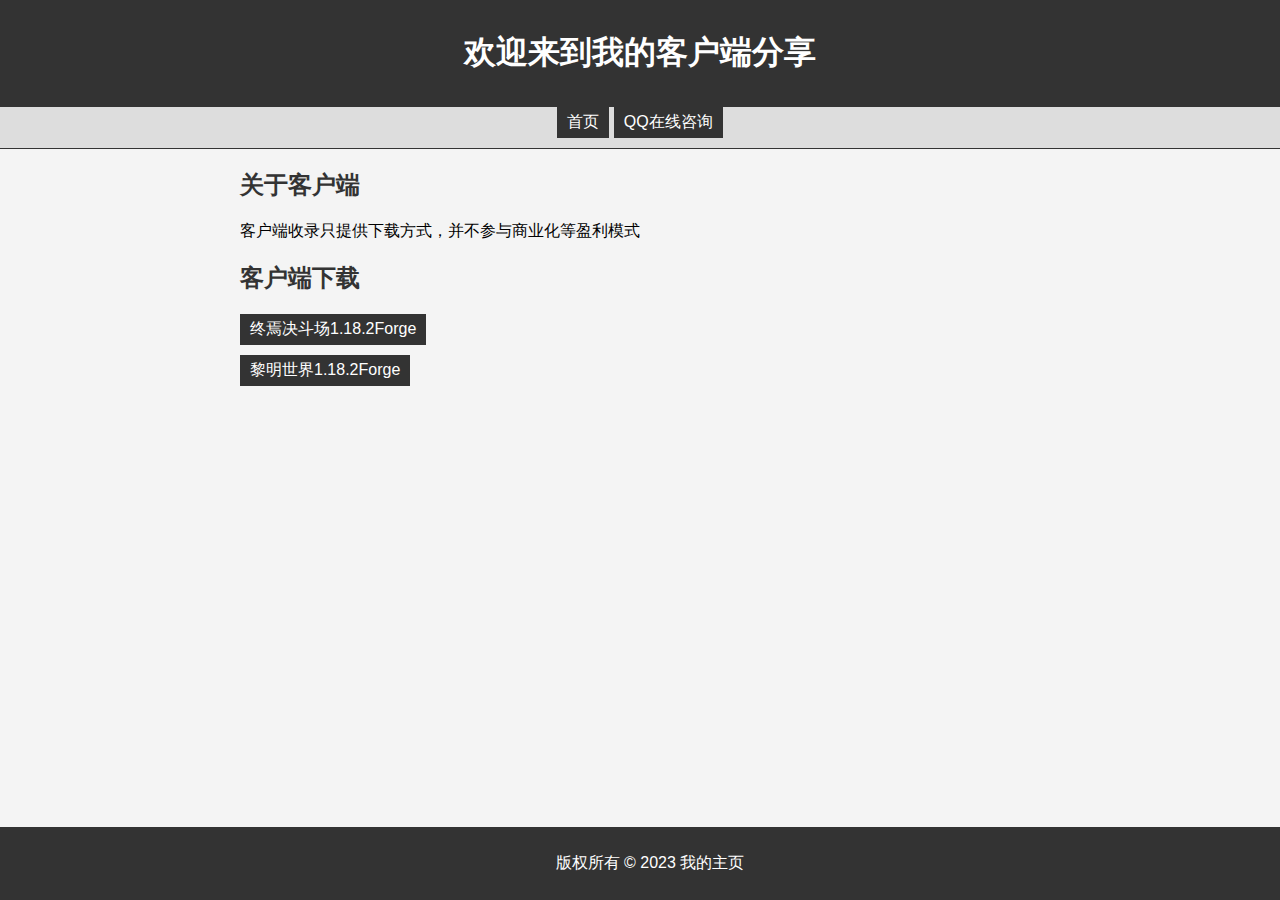
<file: index.html>
<!DOCTYPE html>
<html>
<head>
	<title>Zone_Sakura</title>
	<link rel="stylesheet" type="text/css" href="tt.css">
	<meta name="viewport" content="width=device-width, initial-scale=1">
</head>
<body>
	<header>
		<h1>欢迎来到我的客户端分享</h1>
		<link rel="shortcut icon" href="p.ico">
	</header>

	<nav>
		<ul>
			<li><a href="index.html">首页</a></li>
			<li><a href="tencent://message/?uin=2936935837&Site=Sambow&Menu=yes">QQ在线咨询</a></li>
		</ul>
	</nav>

	<main>
		<section>
			<h2>关于客户端</h2>
			<p>客户端收录只提供下载方式，并不参与商业化等盈利模式</p>
		</section>

		<section>
			<h2>客户端下载</h2>
			<ul>
				<li><a href="终焉决斗场.html">终焉决斗场1.18.2Forge</a></li>
				<li><a href="黎明世界.html">黎明世界1.18.2Forge</a></li>
			</ul>
		</section>
	</main>

	<footer>
		<p>版权所有 © 2023 我的主页</p>
	</footer>

</body>
</html>
</file>
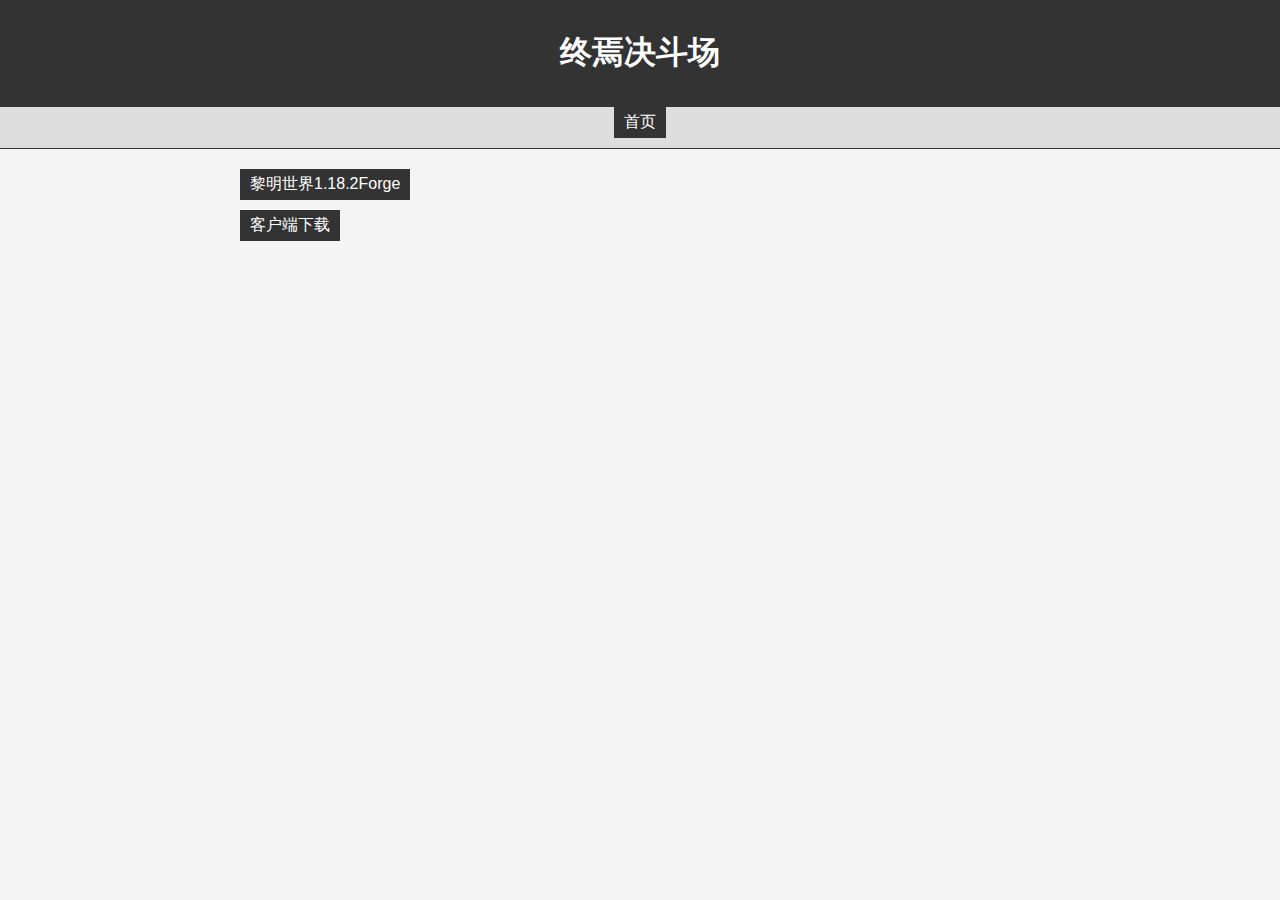
<file: 终焉决斗场.html>
<!DOCTYPE html>
<html>
<head>
	<title>Zone_Sakura</title>
	<link rel="stylesheet" type="text/css" href="tt.css">
</head>
<body>
	<header>
		<h1>终焉决斗场</h1>
		<link rel="shortcut icon" href="p.ico">
	</header>
    <nav>
		<ul>
			<li><a href="index.html">首页</a></li>
		</ul>
	</nav>
	<main>
		<section>
			<ul>
				<li><a>黎明世界1.18.2Forge</a></li>
                <li><a href="https://pan.xunlei.com/s/VNSdcqL6TL7yVgmzZbNC6i-_A1?pwd=qesy#">客户端下载</a></li>
			</ul>
		</section>
	</main>
</body>
</html>
</file>
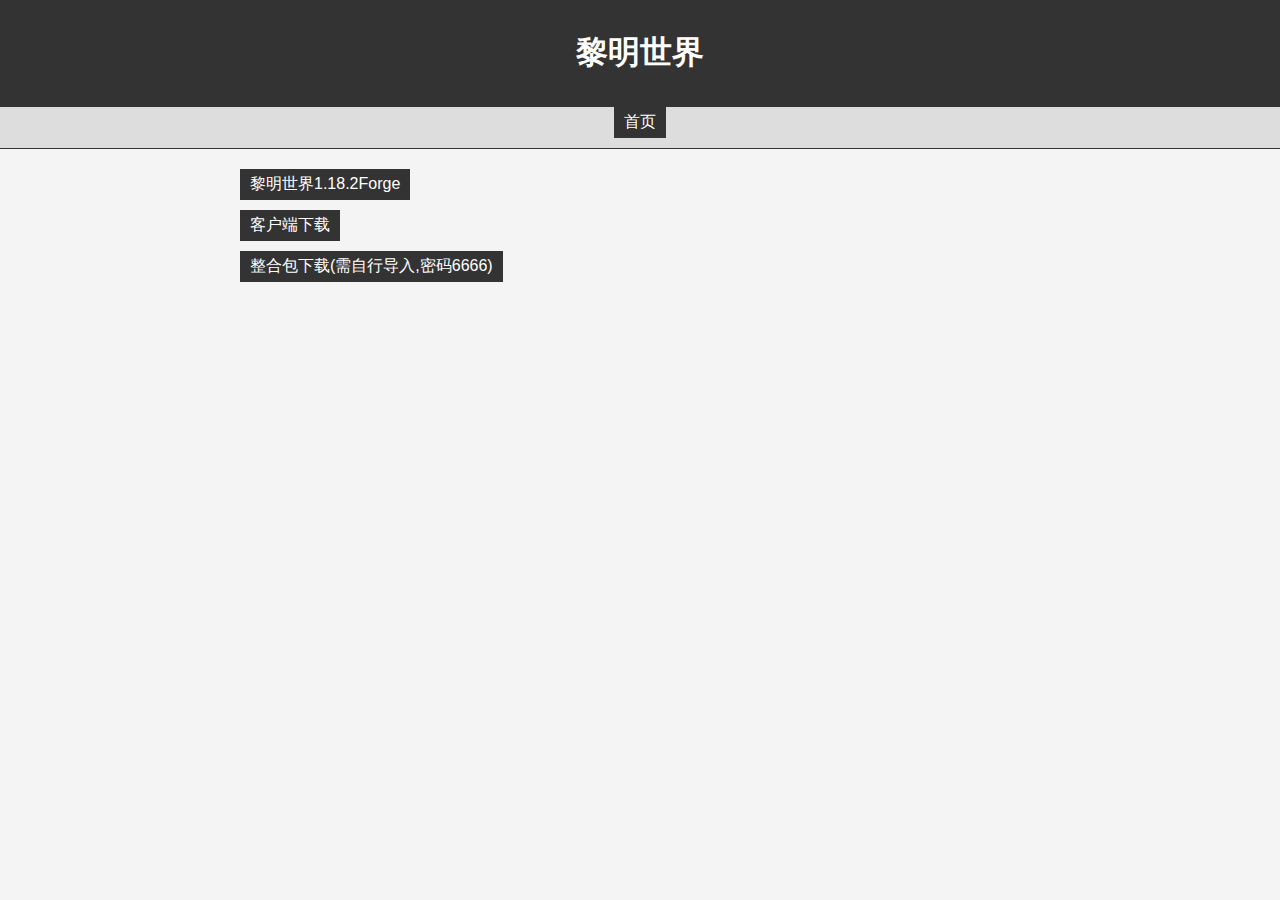
<file: 黎明世界.html>
<!DOCTYPE html>
<html>
<head>
	<title>Zone_Sakura</title>
	<link rel="stylesheet" type="text/css" href="tt.css">
</head>
<body>
	<header>
		<h1>黎明世界</h1>
		<link rel="shortcut icon" href="p.ico">
	</header>
    <nav>
		<ul>
			<li><a href="index.html">首页</a></li>
		</ul>
	</nav>
	<main>
		<section>
			<ul>
				<li><a>黎明世界1.18.2Forge</a></li>
                <li><a href="">客户端下载</a></li>
                <li><a href="https://wwfy.lanzoub.com/i4OK00skqwmj">整合包下载(需自行导入,密码6666)</a></li>
			</ul>
		</section>
	</main>
</body>
</html>
</file>
<file: tt.css>
body {
    font-family: Arial, sans-serif;
    background-color: #f4f4f4;
    margin: 0;
}

header {
    background-color: #333;
    color: #fff;
    padding: 10px;
    text-align: center;
}

nav {
    background-color: #ddd;
    border-bottom: 1px solid #333;
}

nav ul {
    margin: 0;
    padding: 0;
    list-style: none;
    text-align: center;
}

nav li {
    display: inline-block;
}

nav a {
    display: block;
    padding: 10px;
    color: #333;
    text-decoration: none;
}

nav a:hover {
    background-color: #333;
    color: #fff;
}

main {
    max-width: 800px;
    margin: 20px auto;
    padding: 0 20px;
}

section {
    margin-bottom: 20px;
}

h2 {
    font-size: 24px;
    color: #333;
}

ul {
    list-style: none;
    margin: 0;
    padding: 0;
}

li {
    margin-bottom: 10px;
}

li a {
    display: inline-block;
    background-color: #333;
    color: #fff;
    padding: 5px 10px;
    text-decoration: none;
}

li a:hover {
    background-color: #555;
}

footer {
    background-color: #333;
    color: #fff;
    text-align: center;
    padding: 10px;
    position: fixed;
    bottom: 0;
    width: 100%;
}
@media screen and (max-width: 480px) {
    /* 设置手机屏幕下的样式 */
}
  
@media screen and (min-width: 481px) and (max-width: 768px) {
    /* 设置平板屏幕下的样式 */
}
  
@media screen and (min-width: 769px) {
    /* 设置电脑屏幕下的样式 */
}
</file>
